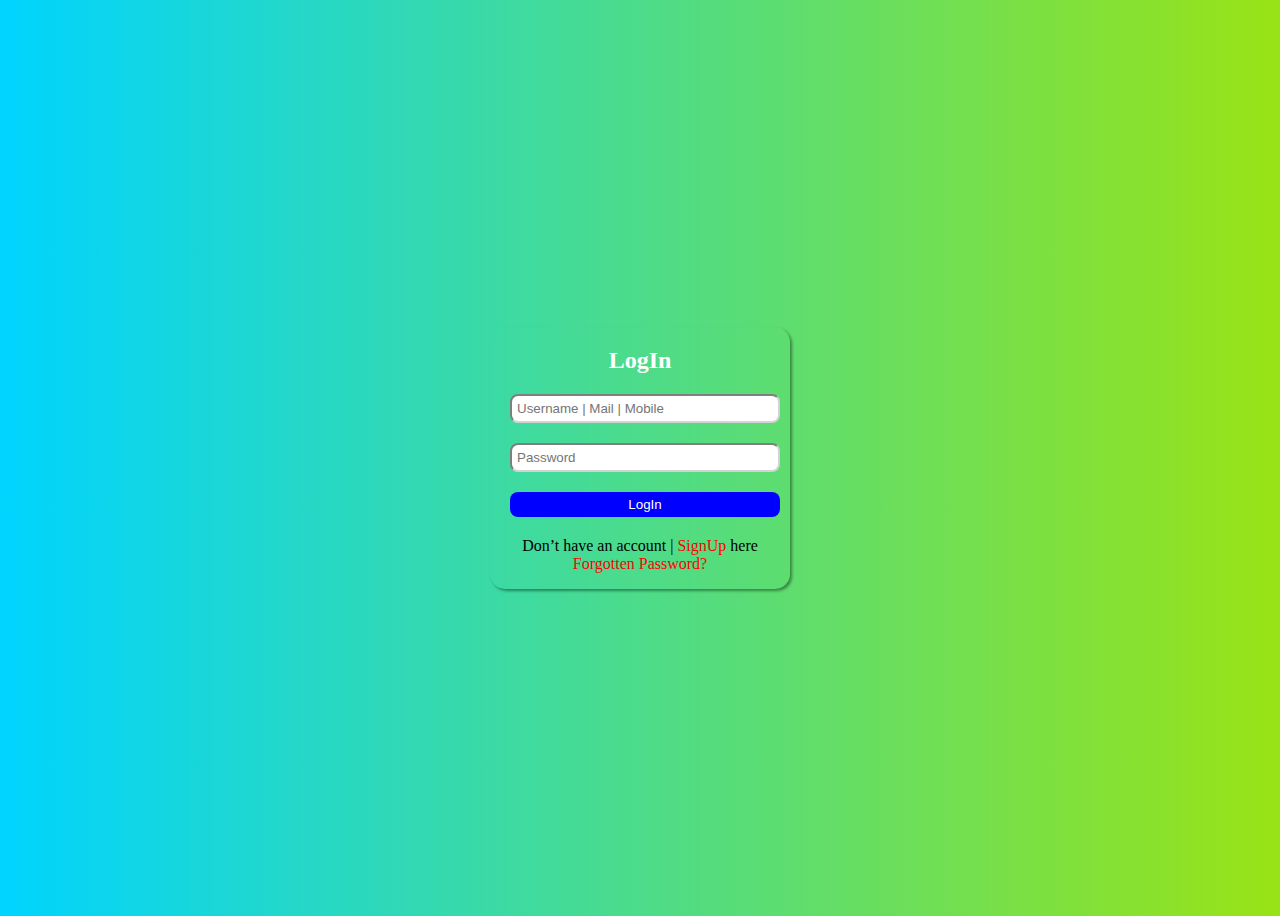
<file: index.html>
<!DOCTYPE html>
<html lang="en">
  <head>
    <meta charset="UTF-8" />
    <meta name="viewport" content="width=device-width, initial-scale=1.0" />
    <title>Login</title>
    <link rel="stylesheet" href="fromstyle.css" />
  </head>
  <body>
    <div class="formcontainer">
      <form action="">
        <h2>LogIn</h2>
        <input
          type="text"
          name="Username"
          placeholder="Username &#124; Mail &#124; Mobile"
          required
        />
        <input
          type="password"
          name="password"
          placeholder="Password"
          pattern="(?=.*[a-z])(?=.[A-Z])(?=.*[0-9])(?=.*[!@#$%^&*])[a-zA-Z0-9!@#$%^&*]"
          required
        />
        <input type="submit" value="LogIn" />
        <p>
          Don&rsquo;t have an account &#124;
          <a href="signup.html">SignUp</a> here <br>
          <a href="forgetpass.html">Forgotten Password&quest;</a>
        </p>
      </form>
    </div>
  </body>
</html>
</file>
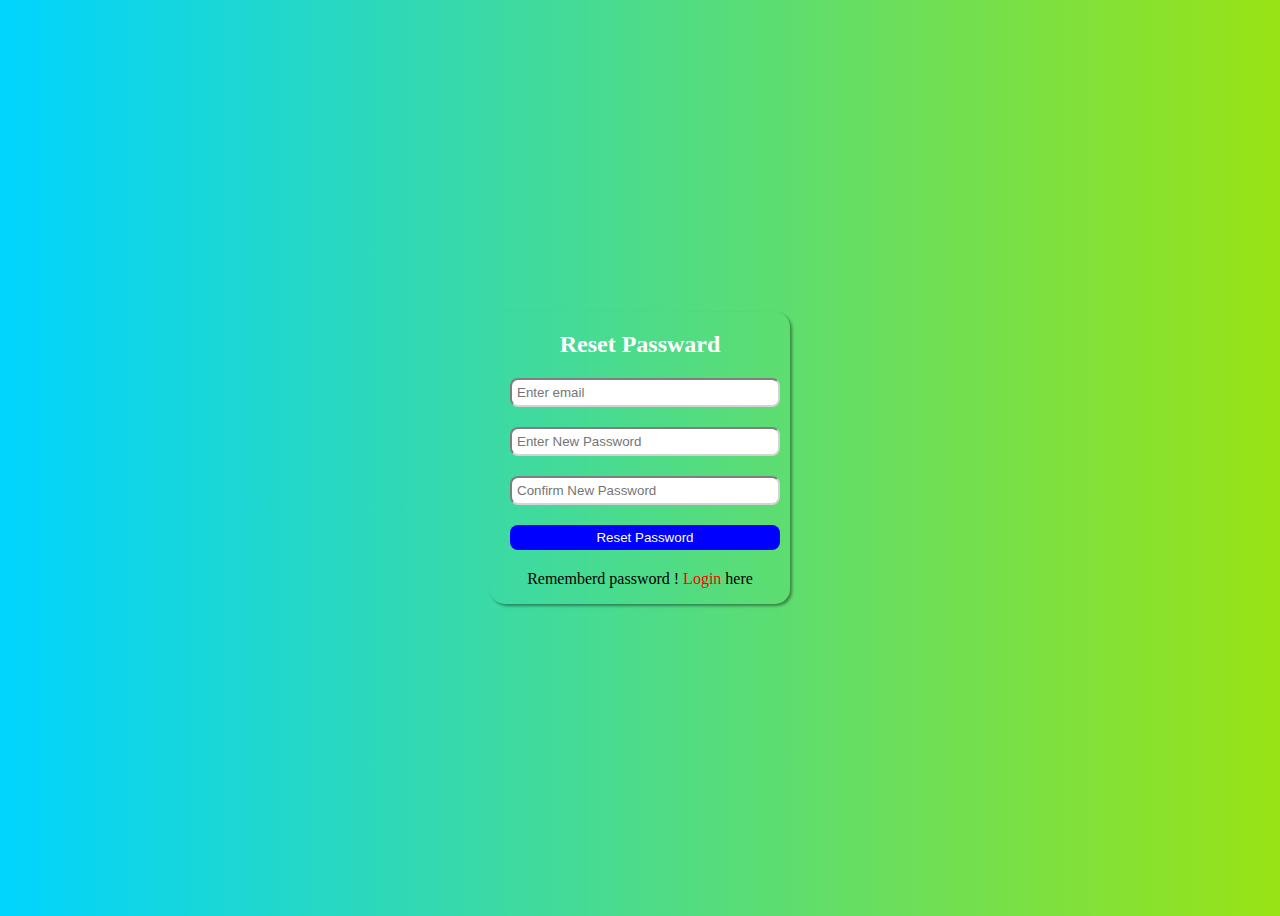
<file: forgetpass.html>
<!DOCTYPE html>
<html lang="en">
  <head>
    <meta charset="UTF-8" />
    <meta name="viewport" content="width=device-width, initial-scale=1.0" />
    <title>Document</title>
    <link rel="stylesheet" href="fromstyle.css" />
  </head>
  <body>
    <div class="formcontainer">
      <form action="">
        <h2>Reset Passward</h2>
        <input type="text" name="Username" placeholder="Enter email" required />
        <input
          type="password"
          name="password"
          placeholder="Enter New Password"
          pattern="(?=.*[a-z])(?=.[A-Z])(?=.*[0-9])(?=.*[!@#$%^&*])[a-zA-Z0-9!@#$%^&*]"
          required
        />
        <input
          type="password"
          name="password"
          placeholder="Confirm New Password"
          pattern="(?=.*[a-z])(?=.[A-Z])(?=.*[0-9])(?=.*[!@#$%^&*])[a-zA-Z0-9!@#$%^&*]"
          required
        />
        <input type="submit" value="Reset Password" />
        <p>Rememberd password &excl; <a href="index.html">Login</a> here</p>
      </form>
    </div>
  </body>
</html>
</file>
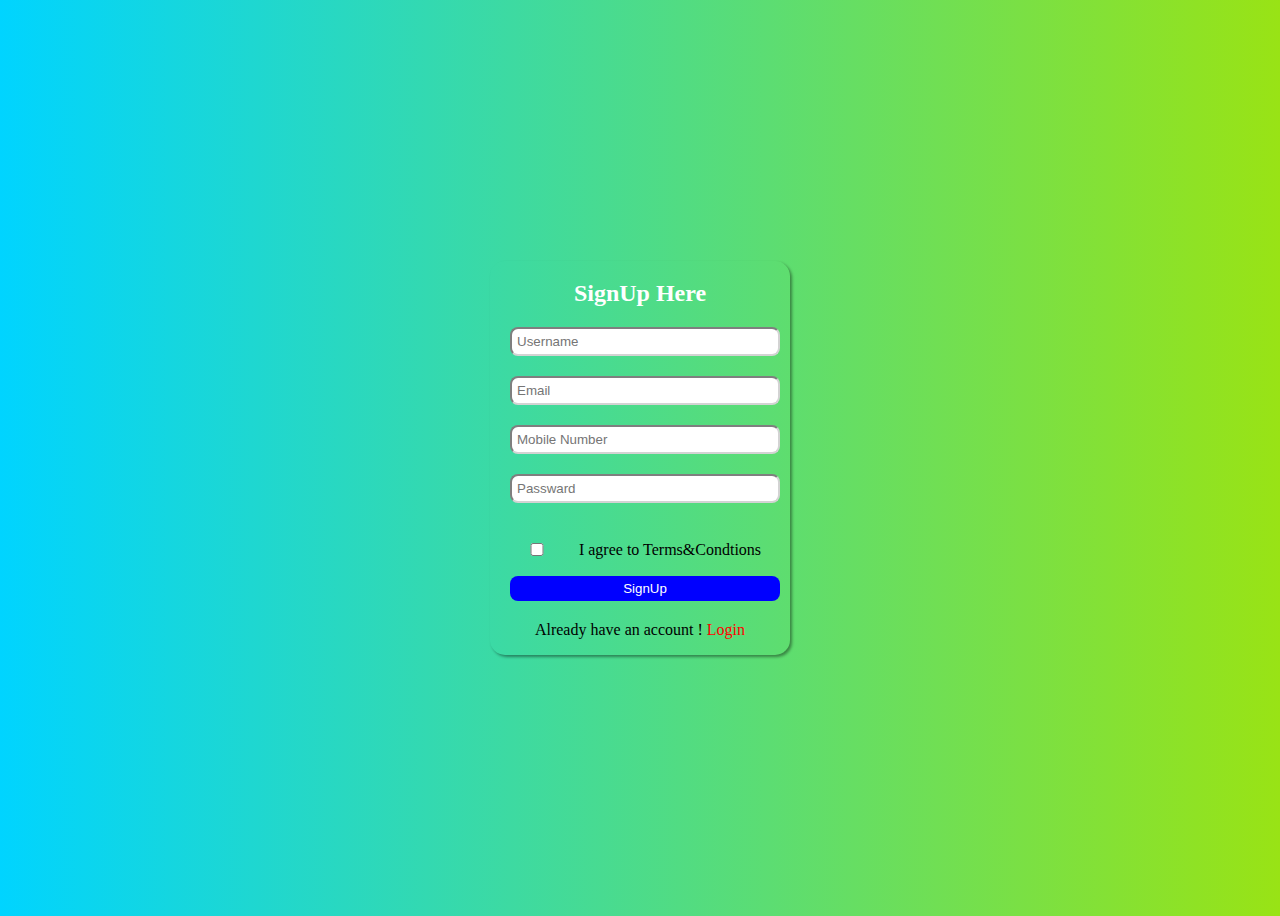
<file: signup.html>
<!DOCTYPE html>
<html lang="en">
  <head>
    <meta charset="UTF-8" />
    <meta name="viewport" content="width=device-width, initial-scale=1.0" />
    <title>Document</title>
    <link rel="stylesheet" href="fromstyle.css" />
  </head>
  <body>
    <div class="formcontainer">
      <form action="">
        <h2>SignUp Here</h2>
        <input type="text" name="Username" placeholder="Username" required />
        <input
          type="text"
          name="email"
          placeholder="Email"
          pattern="[A-Za-z0-9._]+@[a-z0-9]+\.[a-z]{2,}"
          required
        />
        <input
          type="text"
          name="PhoneNumber"
          placeholder="Mobile Number"
          required
        />
        <input
          type="password"
          name="password"
          placeholder="Passward"
          pattern="(?=.*[a-z])(?=.[A-Z])(?=.*[0-9])(?=.*[!@#$%^&*])[a-zA-Z0-9!@#$%^&*]"
          required
        />
        <div class="tandc">
           <p> <input type="checkbox" name="termsandconditions" required>I agree to Terms&Condtions  </p>
            </div>
        <input class="signupbtn" type="submit" value="SignUp" />
        <p>Already have an account &excl; <a href="index.html">Login</a></p>
      </form>
    </div>
  </body>
</html>
</file>
<file: fromstyle.css>
* {
  box-sizing: border-box;
}

body {
  background: rgb(0, 212, 255);
  background: linear-gradient(
    90deg,
    rgba(0, 212, 255, 1) 0%,
    rgba(153, 227, 21, 1) 100%
  );
  height: 100vh;
}

.formcontainer {
  display: flex;
  justify-content: center;
  display: flex;
  height: 100%;
  align-items: center;
}
input {
  display: block;
  margin: 20px;
  padding: 5px;
  border-color: lightgray;
  border-width: 1px solid;
  border-radius: 8px;
  width: 90%;
}
.formcontainer form {
  box-shadow: 2px 2px 3px rgba(0, 0, 0, 0.4);
  width: 300px;
  border-radius: 15px;
}
.formcontainer [type="submit"] {
  background-color: blue;
  border: none;
  color: white;
  transition: opacity 0.2s box-shadow 2.5s background-color 3s;
  cursor: pointer;
}
.formcontainer [type="submit"]:hover {
  opacity: 0.7;
  box-shadow: 1px 1px 2px rgba(0, 0, 0, 0.4);
}
.formcontainer [type="submit"]:active {
  color: blue;
  background-color: white;
}
.formcontainer h2 {
  color: white;
  text-align: center;
}
.formcontainer p {
  text-align: center;
}
.formcontainer a {
  text-decoration: none;
  color: red;
}
.tandc p{
  display: grid;
  grid-template-columns: 20% 80%;
  align-items: center;
  margin: 0px;
}
.signupbtn{
  margin-top: 0px;
}
</file>
